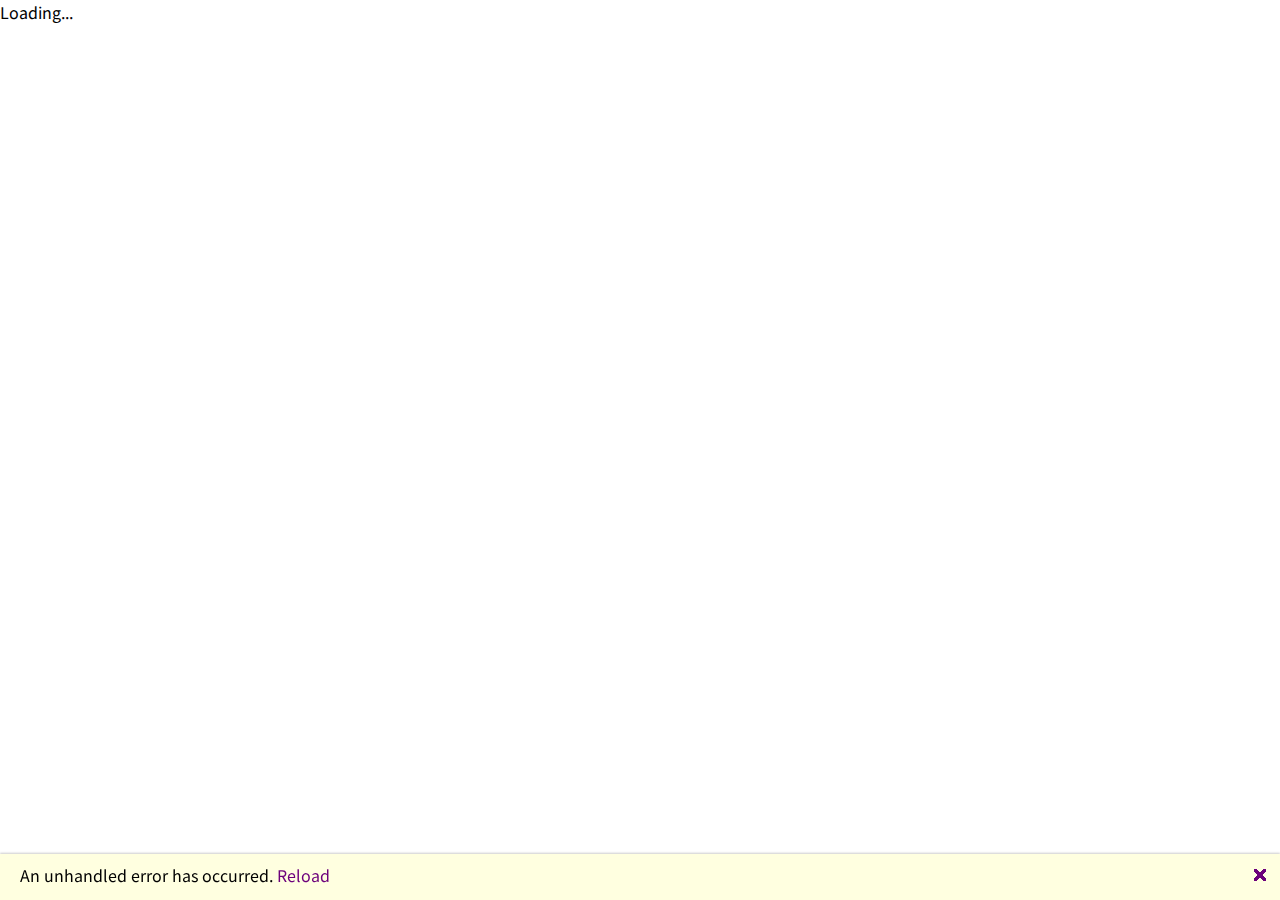
<file: index.html>
﻿<!DOCTYPE html>
<html>

<head>
    <meta charset="utf-8" />
    <meta lang="es" />
    <meta property="og:title" content="Vibrante Swimware">
    <meta property="og:type" content="object">
    <meta property="og:image" content="img/Vibrante_Logo.svg">
    <meta property="og:url" content="/">
    <meta property="og:description" content="Vibrante Swinware Site">
    <meta property="og:site_name" content="Vibrante Swinware Site">

    <meta name="viewport" content="width=device-width, initial-scale=1.0, maximum-scale=1.0, user-scalable=no" />
    <title>Vibrante</title>
    <base href="https://rodriguezefs.github.io/Vibrante/" />
    <link rel="shortcut icon" href="img/Vibrante_Logo.svg" />
    <link href="https://fonts.googleapis.com/css2?family=Noto+Sans+JP:wght@300;700&family=Roboto:ital,wght@0,100;1,400&display=swap"
          rel="stylesheet">
    <link href="css/app.css" rel="stylesheet" />
</head>

<body>
    <app>Loading...</app>

    <div id="blazor-error-ui">
        An unhandled error has occurred.
        <a href="" class="reload">Reload</a>
        <a class="dismiss">🗙</a>
    </div>
    <script src="_framework/blazor.webassembly.js"></script>
</body>

</html>
</file>
<file: css/app.css>
﻿.btn-primary, .btn-secondary {
  display: inline-block;
  border-radius: 5px;
  padding: 8px 20px;
  margin: 3px; }
  .btn-primary:hover, .btn-secondary:hover {
    transform: scale(0.98); }

.btn-primary {
  background-color: #9801ae;
  color: #fff; }

.btn-secondary {
  background-color: #F00680;
  color: #fff; }

* {
  box-sizing: border-box;
  margin: 0;
  padding: 0; }

body {
  font-family: 'Noto Sans JP', sans-serif;
  line-height: 1.6; }

a {
  color: #6C017B;
  text-decoration: none; }
  a:hover, a:focus {
    color: #F00680; }

img {
  max-width: 100%;
  display: block; }

nav {
  display: flex;
  align-content: center;
  justify-content: space-between;
  height: 10vh;
  padding: .5em 1.5em;
  line-height: .8; }
  nav img {
    height: 6em;
    border-radius: 8px; }
  nav ul {
    display: flex;
    align-content: center;
    justify-content: center;
    list-style-type: none;
    padding: .5em;
    margin-top: .5em; }
  nav li {
    vertical-align: central;
    padding: .5em; }

.main {
  background-color: rgba(212, 199, 180, 0.25); }

.spacing > * + * {
  margin-top: var(--spacer, 1.3rem); }

.split {
  display: flex;
  gap: 1em;
  flex-wrap: wrap;
  justify-content: center; }
  .split > * {
    flex-basis: 30%;
    min-width: 15em; }

.content-hero {
  height: 80vh;
  display: flex;
  align-items: center;
  justify-content: center;
  margin: .5em;
  padding: 1em; }
  .content-hero h1 {
    color: #6C017B;
    font-size: clamp(1rem, calc(5vw + 1rem), 1.5rem);
    font-weight: 700;
    text-align: center; }
  .content-hero section {
    color: #6C017B;
    margin: 1em; }
    .content-hero section h2 {
      font-size: clamp(2rem, calc(5vw + .5rem), 3.5rem);
      letter-spacing: clamp(0.19em, 0.05em, 0.4em);
      margin-top: -.5em;
      margin-bottom: 1em;
      text-align: center; }
    .content-hero section p {
      color: #333;
      /*padding-top: 1em;
            margin: 1em;*/ }
    .content-hero section img {
      margin: 2em auto 2em auto;
      border-radius: 50%;
      width: 50%;
      align-content: center; }
    @media (min-width: 45em) {
      .content-hero section img {
        float: right;
        width: 35%;
        padding: 1em; } }

.content {
  margin: .5em;
  padding: 1em; }
  .content h1 {
    color: #6C017B;
    font-size: clamp(3rem, calc(5vw + 1rem), 5.5rem);
    font-weight: 700;
    text-align: center; }
  .content .product {
    display: block; }
    .content .product img {
      width: 128px;
      height: 128px; }

.footer {
  width: 100%;
  height: 10vh;
  /* bottom: 0;
    left: 0;*/
  background: #F00680;
  padding: 1em;
  /*
    img {
        position: relative;
        bottom: 0;
        width: 100%;
        z-index: -1;
        //overflow:hidden;
        //height: 20vh;
    }*/ }
  .footer p {
    /* position: absolute;*/
    bottom: 1em;
    right: 1em;
    z-index: 2; }
  .footer a {
    color: #fff; }
    .footer a:hover, .footer a:focus {
      color: #eee; }

#blazor-error-ui {
  background: lightyellow;
  bottom: 0;
  box-shadow: 0 -1px 2px rgba(0, 0, 0, 0.2);
  display: none;
  left: 0;
  padding: 0.6rem 1.25rem 0.7rem 1.25rem;
  position: fixed;
  width: 100%;
  z-index: 1000; }

#blazor-error-ui .dismiss {
  cursor: pointer;
  position: absolute;
  right: 0.75rem;
  top: 0.5rem; }
</file>
